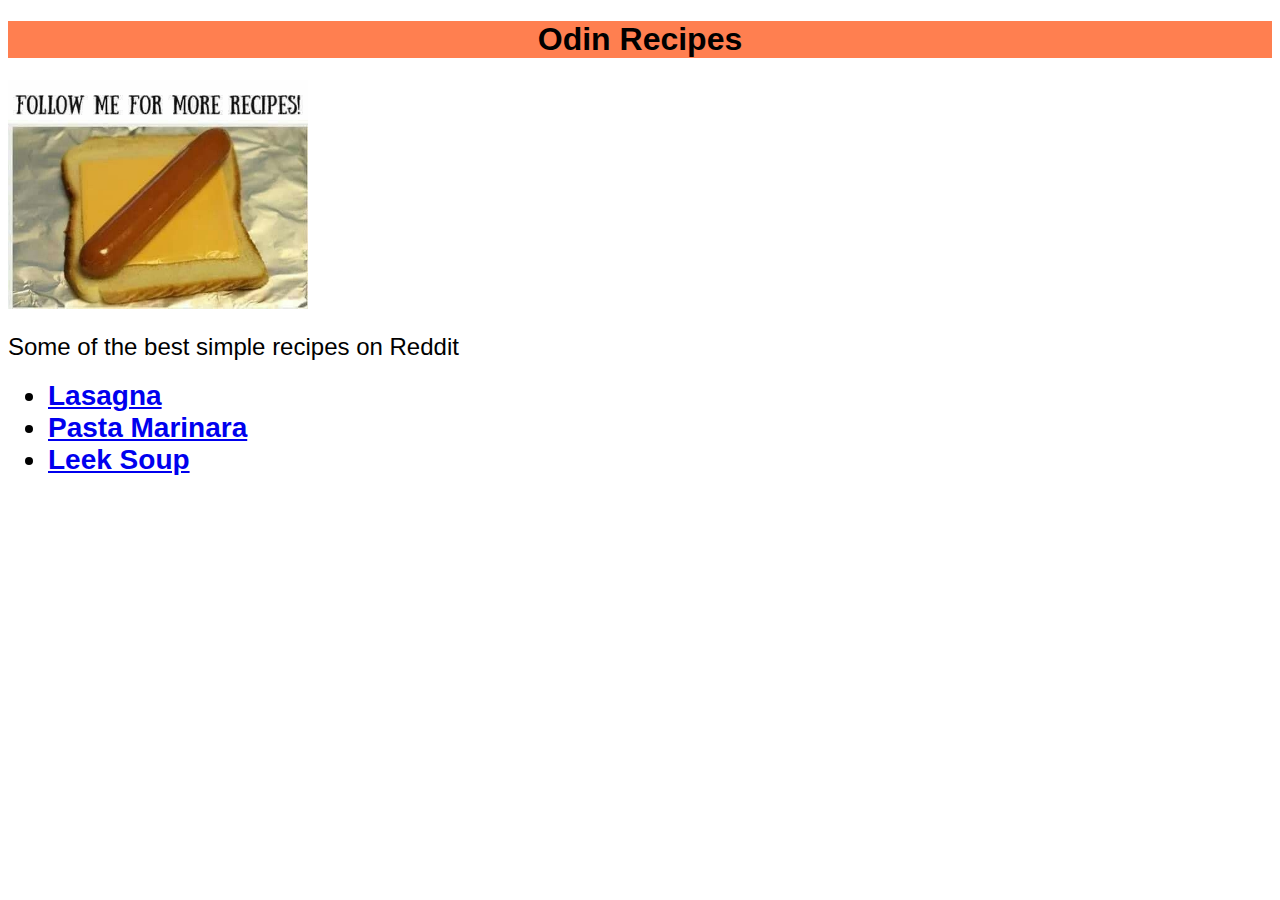
<file: index.html>
<!DOCTYPE html>
<html>
    <head>
        <meta charset="utf-8">
        <title>Odin Recipes</title>
        <link rel="stylesheet" href="style.css">
    </head>
    <body>
        <h1>Odin Recipes</h1>
        <img class="topimage" src="images/recipes.jpg" alt="follow me for more recipes">
        <h2>Some of the best simple recipes on Reddit</h2>
        <ul>
            <li class="menuitem"><a href="./recipes/lasagna.html">Lasagna</a></li>
            <li class="menuitem"><a href="./recipes/pasta-sauce.html">Pasta Marinara</a></li>
            <li class="menuitem"><a href="./recipes/leek-soup.html">Leek Soup</a></li>
        </ul>
    </body>
</html>
</file>
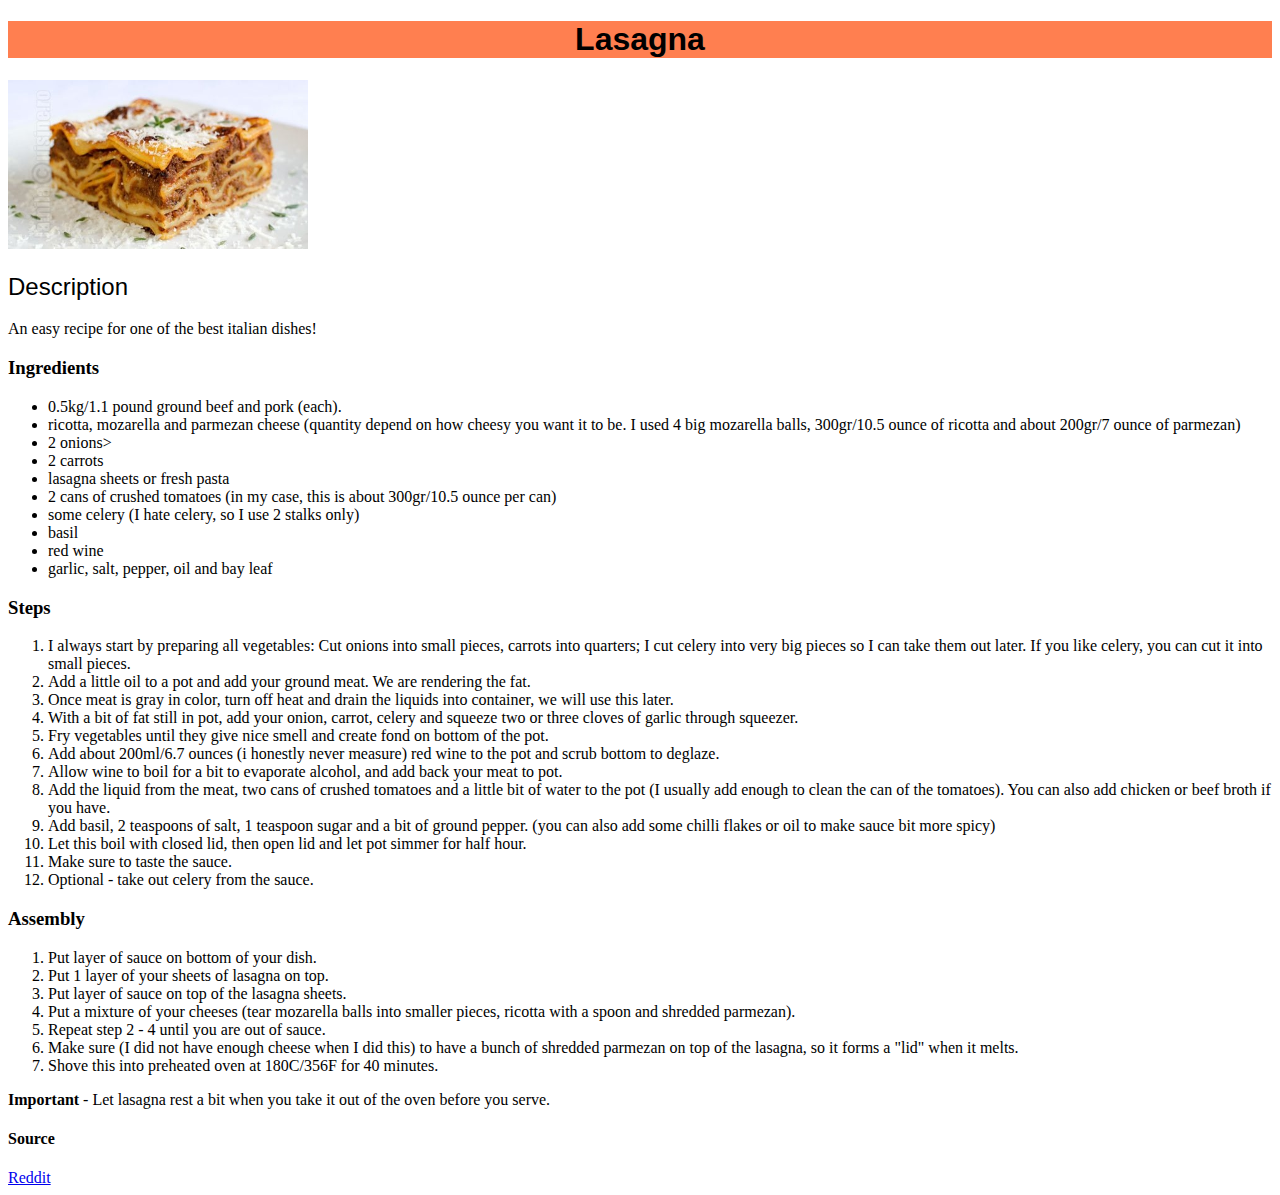
<file: recipes/lasagna.html>
<!DOCTYPE html>
<html lang="en">
<head>
    <meta charset="UTF-8">
    <meta http-equiv="X-UA-Compatible" content="IE=edge">
    <meta name="viewport" content="width=device-width, initial-scale=1.0">
    <link rel="stylesheet" href="../style.css">
    <title>Lasagna</title>
</head>
<body>
    <h1>Lasagna</h1>
    <img class="topimage" src="../images/Lasagna.jpg" alt="Lasagna">
    <h2>Description</h2>
        <p>An easy recipe for one of the best italian dishes!</p>
    <h3>Ingredients</h3>
        <ul>
            <li>0.5kg/1.1 pound ground beef and pork (each).</li>
            <li>ricotta, mozarella and parmezan cheese (quantity depend on how cheesy you want it to be. I used 4 big mozarella balls, 300gr/10.5 ounce of ricotta and about 200gr/7 ounce of parmezan)</li>        
            <li>2 onions></li>        
            <li>2 carrots</li>        
            <li>lasagna sheets or fresh pasta</li>        
            <li>2 cans of crushed tomatoes (in my case, this is about 300gr/10.5 ounce per can)</li>        
            <li>some celery (I hate celery, so I use 2 stalks only)</li>        
            <li>basil</li>        
            <li>red wine</li>        
            <li>garlic, salt, pepper, oil and bay leaf</li>
        </ul>
    <h3>Steps</h3>
        <ol>
            <li>I always start by preparing all vegetables: Cut onions into small pieces, carrots into quarters; I cut celery into very big pieces so I can take them out later. If you like celery, you can cut it into small pieces.</li>                
            <li>Add a little oil to a pot and add your ground meat. We are rendering the fat.</li>                
            <li>Once meat is gray in color, turn off heat and drain the liquids into container, we will use this later.</li>                
            <li>    With a bit of fat still in pot, add your onion, carrot, celery and squeeze two or three cloves of garlic through squeezer.</li>                
            <li>Fry vegetables until they give nice smell and create fond on bottom of the pot.</li>                
            <li>Add about 200ml/6.7 ounces (i honestly never measure) red wine to the pot and scrub bottom to deglaze.</li>                
            <li>Allow wine to boil for a bit to evaporate alcohol, and add back your meat to pot.</li>                
            <li>Add the liquid from the meat, two cans of crushed tomatoes and a little bit of water to the pot (I usually add enough to clean the can of the tomatoes). You can also add chicken or beef broth if you have.</li>                
            <li>Add basil, 2 teaspoons of salt, 1 teaspoon sugar and a bit of ground pepper. (you can also add some chilli flakes or oil to make sauce bit more spicy)</li>
            <li>Let this boil with closed lid, then open lid and let pot simmer for half hour.</li>                
            <li>Make sure to taste the sauce.</li>                
            <li>Optional - take out celery from the sauce.</li>
        </ol>
    <h3>Assembly</h3>
        <ol>
            <li>Put layer of sauce on bottom of your dish.</li>
            <li>    Put 1 layer of your sheets of lasagna on top.</li>                
            <li> Put layer of sauce on top of the lasagna sheets.</li>                
            <li>  Put a mixture of your cheeses (tear mozarella balls into smaller pieces, ricotta with a spoon and shredded parmezan).</li>                
            <li> Repeat step 2 - 4 until you are out of sauce.</li>                
            <li>  Make sure (I did not have enough cheese when I did this) to have a bunch of shredded parmezan on top of the lasagna, so it forms a "lid" when it melts.</li>                
            <li>  Shove this into preheated oven at 180C/356F for 40 minutes.</li>            
        </ol>
    <p><strong>Important</strong> - Let lasagna rest a bit when you take it out of the oven before you serve.</p>
    <h4>Source</h4>
    <a href="https://www.reddit.com/r/recipes/comments/akzop7/easy_simple_lasagna_recipe/">Reddit</a>
</body>
</html>
</file>
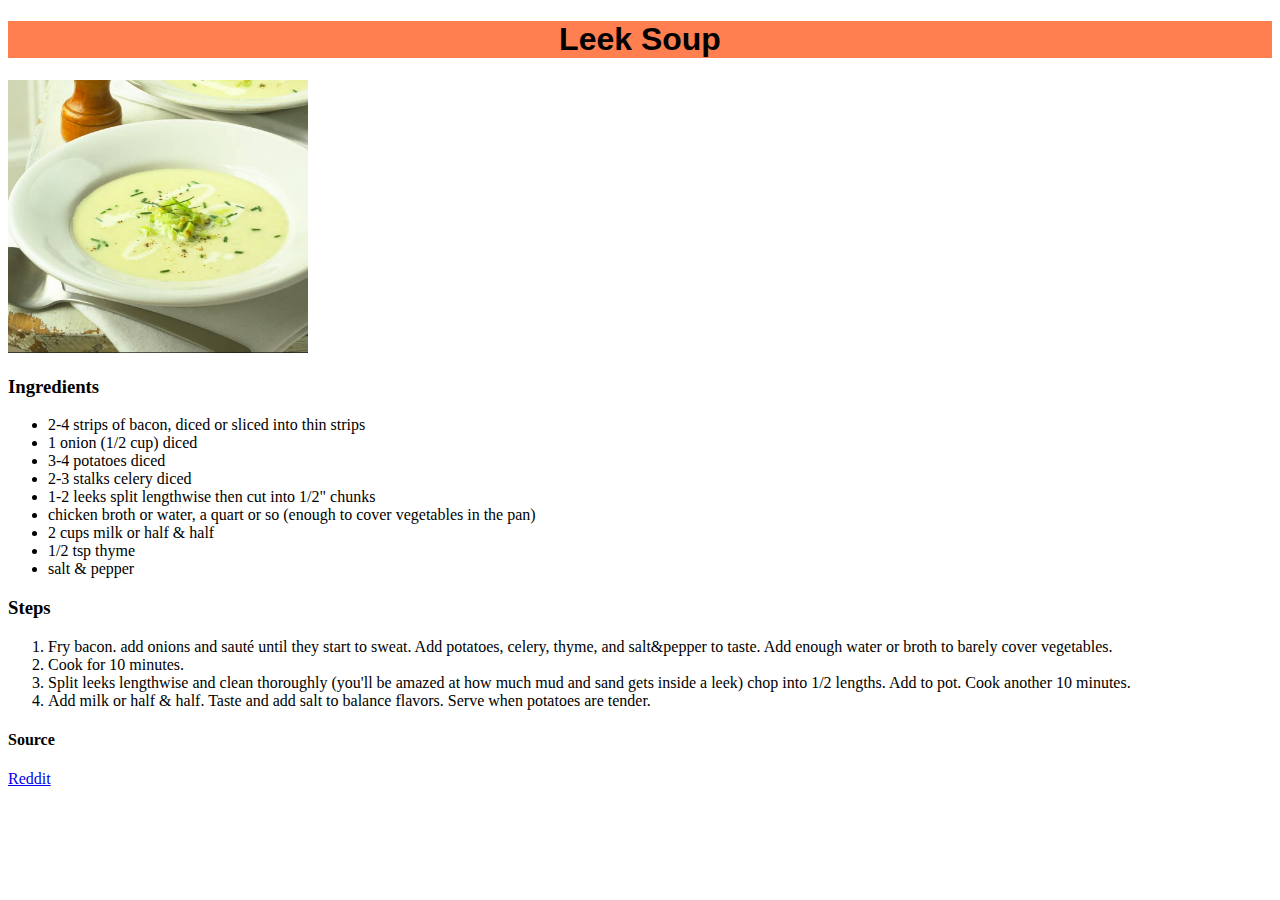
<file: recipes/leek-soup.html>
<!DOCTYPE html>
<html lang="en">
<head>
    <meta charset="UTF-8">
    <meta http-equiv="X-UA-Compatible" content="IE=edge">
    <meta name="viewport" content="width=device-width, initial-scale=1.0">
    <link rel="stylesheet" href="../style.css">
    <title>Leek Soup</title>
</head>
<body>
    <h1>Leek Soup</h1>
    <img class="topimage" src="../images/soup.png" alt="Leek Soup">
        <h3>Ingredients</h3>
            <ul>
                <li>2-4 strips of bacon, diced or sliced into thin strips</li>
                <li>1 onion (1/2 cup) diced</li>                
                <li>3-4 potatoes diced</li>                
                <li>2-3 stalks celery diced</li>              
                <li>1-2 leeks split lengthwise then cut into 1/2" chunks</li>
                <li>chicken broth or water, a quart or so (enough to cover vegetables in the pan)</li>
                <li>2 cups milk or half & half</li>
                <li>1/2 tsp thyme</li>
                <li>salt & pepper</li>
            </ul>
        <h3>Steps</h3>
            <ol>
                <li>Fry bacon. add onions and sauté until they start to sweat. Add potatoes, celery, thyme, and salt&pepper to taste. Add enough water or broth to barely cover vegetables.</li>
                <li>Cook for 10 minutes.</li>                    
                <li>Split leeks lengthwise and clean thoroughly (you'll be amazed at how much mud and sand gets inside a leek) chop into 1/2 lengths. Add to pot. Cook another 10 minutes.</li>                    
                <li>Add milk or half & half. Taste and add salt to balance flavors. Serve when potatoes are tender.</li>                
            </ol>
        <h4>Source</h4>
        <a href="https://www.reddit.com/r/Cooking/comments/kil8v6/best_soup_recipes_you_know/">Reddit</a>
</body>
</html>
</file>
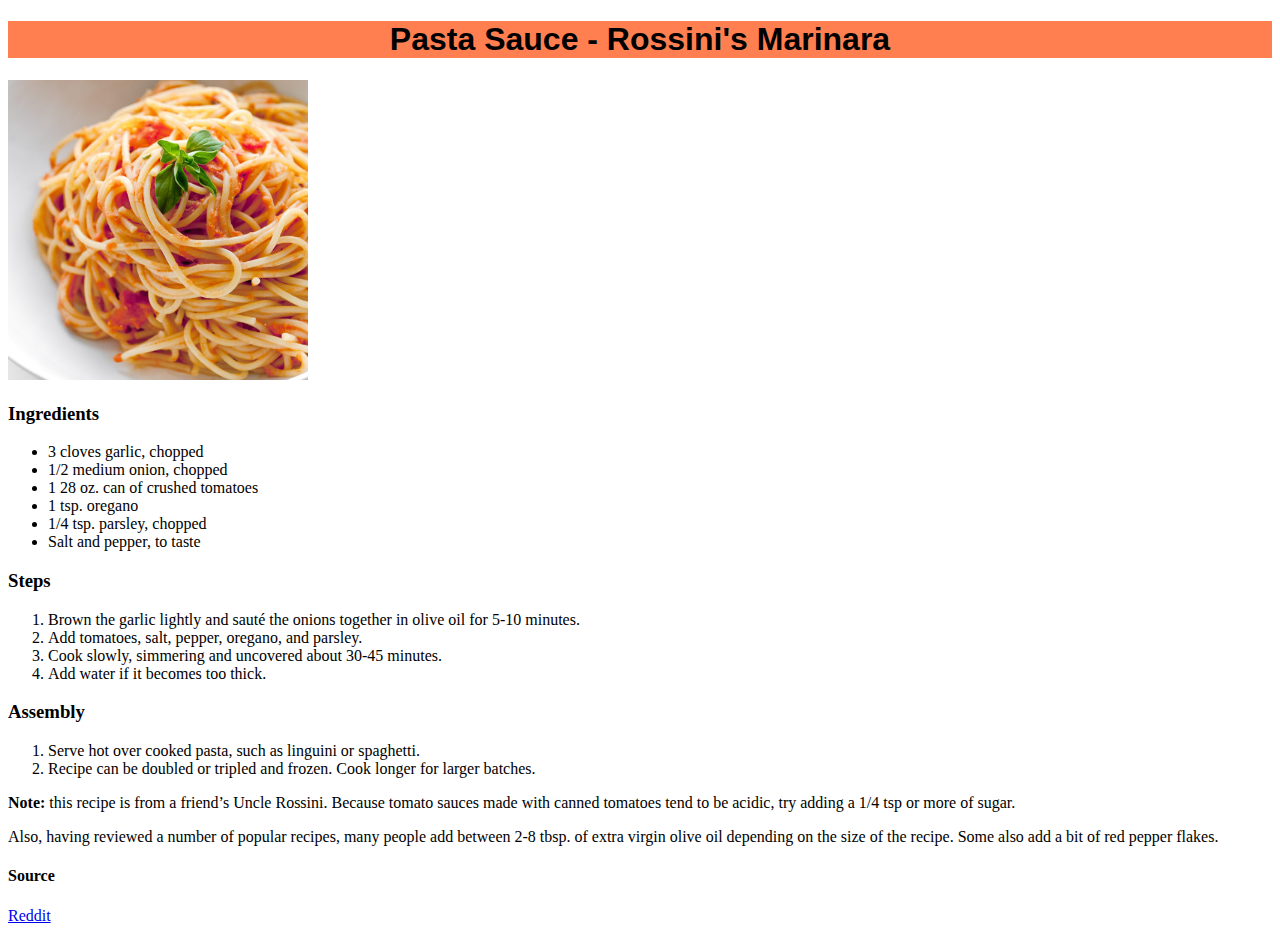
<file: recipes/pasta-sauce.html>
<!DOCTYPE html>
<html lang="en">
<head>
    <meta charset="UTF-8">
    <meta http-equiv="X-UA-Compatible" content="IE=edge">
    <meta name="viewport" content="width=device-width, initial-scale=1.0">
    <link rel="stylesheet" href="../style.css">
    <title>Pasta Sauce</title>
</head>
<body>
    <h1>Pasta Sauce - Rossini's Marinara</h1>
    <img class="topimage" src="../images/pasta.jpg" alt="Pasta Marinara">
        <h3>Ingredients</h3>
            <ul>
                <li>3 cloves garlic, chopped</li>
                <li>1/2 medium onion, chopped</li>
                <li>1 28 oz. can of crushed tomatoes</li>
                <li>1 tsp. oregano</li>
                <li>1/4 tsp. parsley, chopped</li>
                <li>Salt and pepper, to taste</li>
            </ul>
        <h3>Steps</h3>
            <ol>
                <li> Brown the garlic lightly and sauté the onions together in olive oil for 5-10 minutes. </li>
                <li>Add tomatoes, salt, pepper, oregano, and parsley. </li>
                <li>Cook slowly, simmering and uncovered about 30-45 minutes. </li>
                <li>Add water if it becomes too thick.</li>                
            </ol>
        <h3>Assembly</h3>
            <ol>
                <li>Serve hot over cooked pasta, such as linguini or spaghetti.</li> 
                <li>Recipe can be doubled or tripled and frozen. Cook longer for larger batches.</li>                  
            </ol>
        <p><strong>Note:</strong> this recipe is from a friend’s Uncle Rossini. Because tomato sauces made with canned tomatoes tend to be acidic, try adding a 1/4 tsp or more of sugar.</p>                          
        <p>Also, having reviewed a number of popular recipes, many people add between 2-8 tbsp. of extra virgin olive oil depending on the size of the recipe. Some also add a bit of red pepper flakes.</p>
        <h4>Source</h4>
        <a href="https://www.reddit.com/r/Old_Recipes/comments/gaog3h/looking_for_a_great_pasta_sauce_recipe_preferably/">Reddit</a>
</body>
</html>
</file>
<file: style.css>
h1{
    background-color: coral;
    text-align: center;
    font-family: Arial, Helvetica, sans-serif;
    font-weight: 700;
}

.topimage{
    width: 300px;
    height: auto;
    text-align: center;
}

h2{
    font-family: Arial, Helvetica, sans-serif;
    font-weight: 300;
}

.menuitem{
    font-family: Arial, Helvetica, sans-serif;
    font-size: 28px;
    font-weight: 700;
}
</file>
